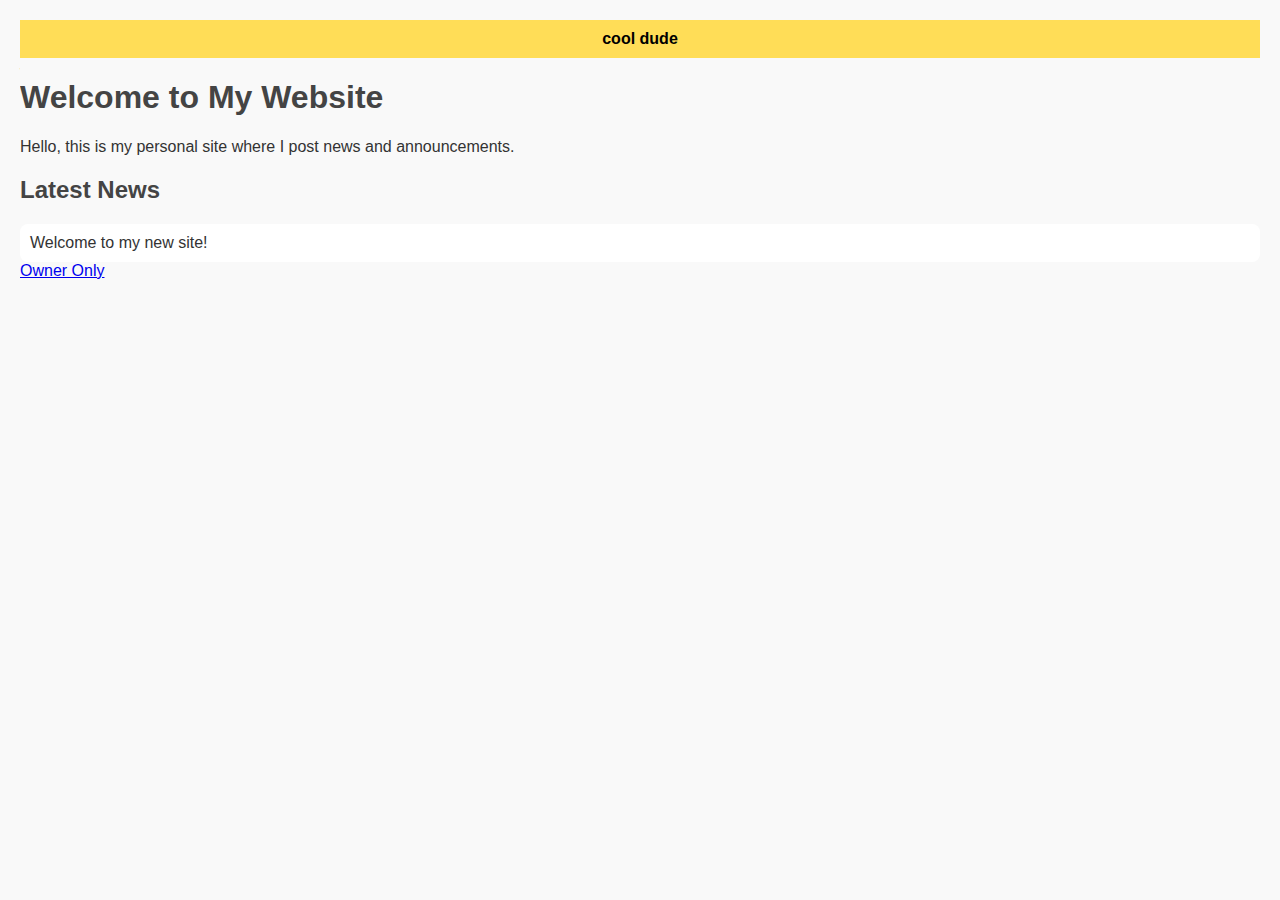
<file: index.html>
<!DOCTYPE html>
<html lang="en">
<head>
  <meta charset="UTF-8">
  <title>My Personal Website</title>
  <link rel="stylesheet" href="style.css">
  <script defer src="script.js"></script>
</head>
<body>
  <!-- Announcement bar -->
  <div id="announcement-bar"></div>

  <h1>Welcome to My Website</h1>
  <p>Hello, this is my personal site where I post news and announcements.</p>

  <!-- News section -->
  <h2>Latest News</h2>
  <div id="news-list"></div>

  <footer>
    <a href="owner.html">Owner Only</a>
  </footer>
</body>
</html>
</file>
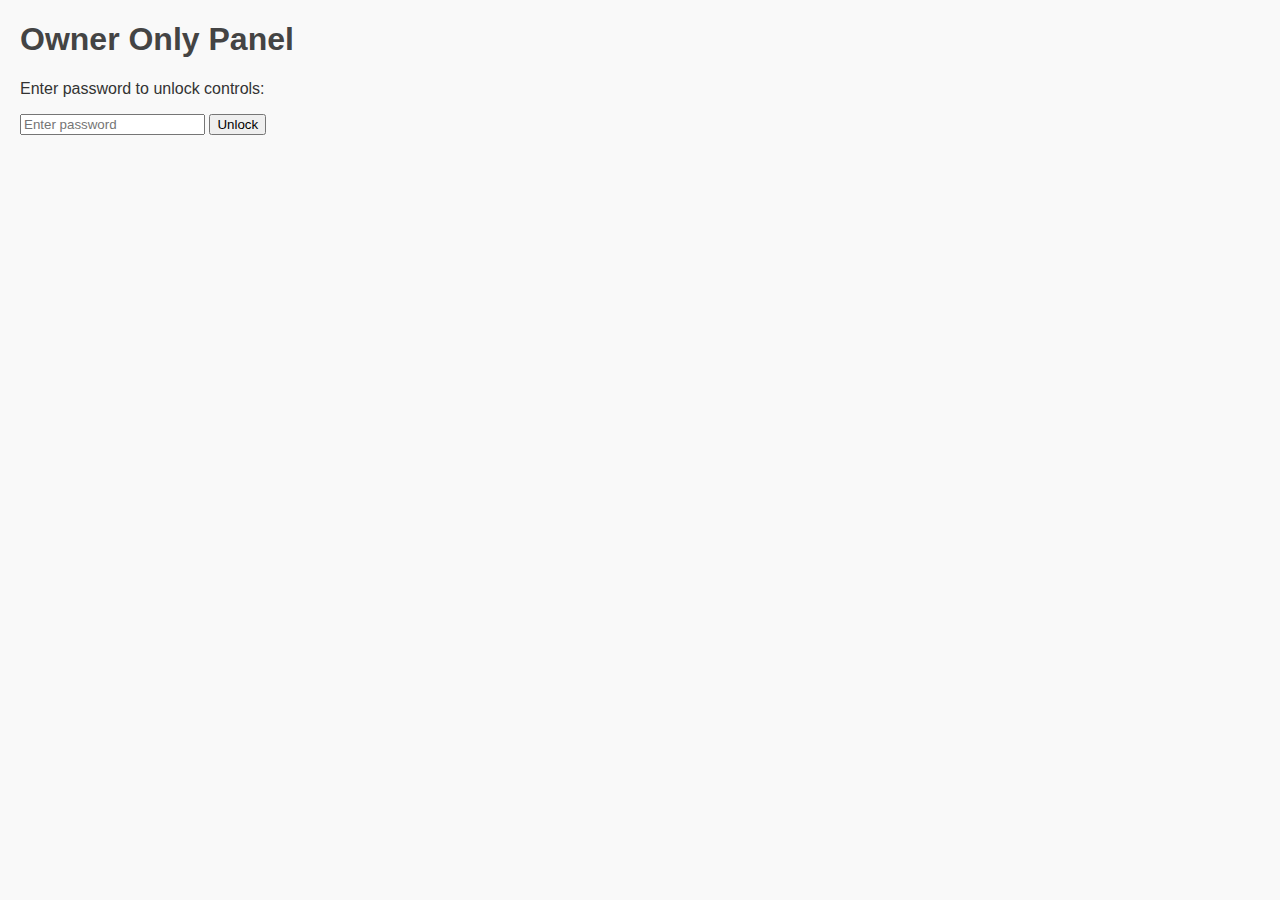
<file: owner.html>
<!DOCTYPE html>
<html lang="en">
<head>
  <meta charset="UTF-8">
  <title>Owner Panel</title>
  <link rel="stylesheet" href="style.css">
  <script defer src="script.js"></script>
</head>
<body>
  <h1>Owner Only Panel</h1>
  <p>Enter password to unlock controls:</p>
  <input type="password" id="password" placeholder="Enter password">
  <button onclick="checkPassword()">Unlock</button>

  <div id="owner-controls" style="display:none;">
    <h2>Upload News</h2>
    <textarea id="news-input" placeholder="Write your news..."></textarea>
    <button onclick="addNews()">Upload News</button>

    <h2>Upload First Announce</h2>
    <textarea id="announce-input" placeholder="Write your announcement..."></textarea>
    <button onclick="addAnnouncement()">Upload Announcement</button>

    <p><b>⚠️ Reminder:</b> Copy updated JSON from console and paste it into GitHub → <code>news.json</code> or <code>announcements.json</code>.</p>
  </div>
</body>
</html>
</file>
<file: style.css>
body {
  font-family: Arial, sans-serif;
  margin: 20px;
  background: #f9f9f9;
  color: #333;
}

h1, h2 {
  color: #444;
}

#announcement-bar {
  background: #ffdd57;
  color: #000;
  padding: 10px;
  text-align: center;
  font-weight: bold;
}

#news-list {
  background: #fff;
  padding: 10px;
  border-radius: 8px;
}
</file>
